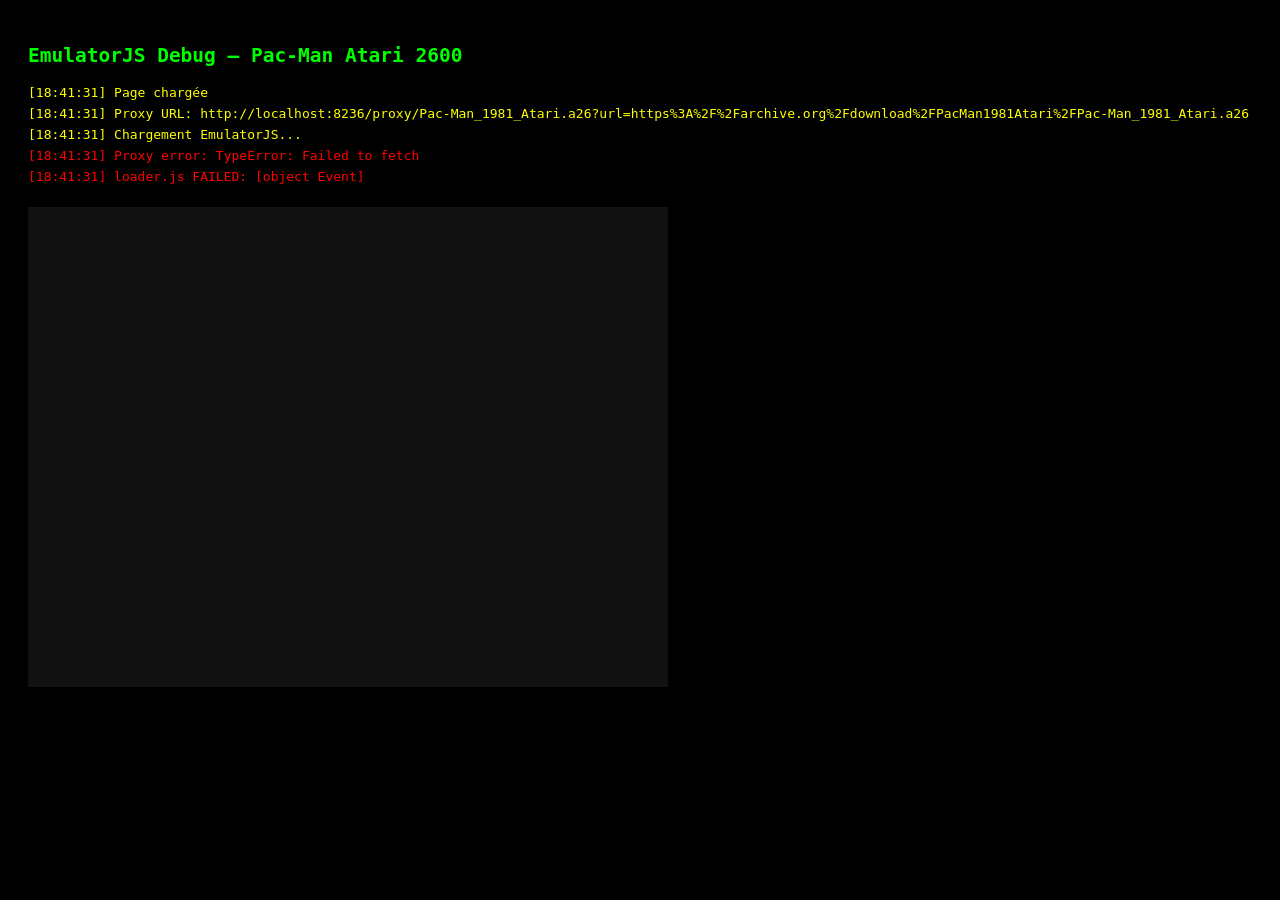
<file: debug.html>
<!DOCTYPE html>
<html>
<head>
  <meta charset="UTF-8">
  <title>EmulatorJS Debug</title>
  <style>
    body { background: #000; color: #0f0; font-family: monospace; padding: 20px; }
    #log { white-space: pre; font-size: 13px; line-height: 1.6; }
    #game { width: 640px; height: 480px; background: #111; margin: 20px 0; }
    .ok { color: #0f0; } .err { color: #f00; } .info { color: #ff0; }
  </style>
</head>
<body>
  <h2>EmulatorJS Debug — Pac-Man Atari 2600</h2>
  <div id="log"></div>
  <div id="game"></div>

  <script>
    const log = document.getElementById('log');
    function print(msg, cls='info') {
      const line = document.createElement('div');
      line.className = cls;
      line.textContent = '[' + new Date().toISOString().substr(11,8) + '] ' + msg;
      log.appendChild(line);
      console.log(msg);
    }

    print('Page chargée');

    // Test 1: proxy
    const proxyUrl = 'http://localhost:8236/proxy/Pac-Man_1981_Atari.a26?url=' +
      encodeURIComponent('https://archive.org/download/PacMan1981Atari/Pac-Man_1981_Atari.a26');
    print('Proxy URL: ' + proxyUrl);

    fetch(proxyUrl, { method: 'HEAD' })
      .then(r => {
        print('Proxy HEAD: ' + r.status + ' ' + r.headers.get('content-type'), r.ok ? 'ok' : 'err');
        print('CORS: Access-Control-Allow-Origin = ' + r.headers.get('access-control-allow-origin'), 'ok');
      })
      .catch(e => print('Proxy error: ' + e, 'err'));

    // Test 2: EmulatorJS
    print('Chargement EmulatorJS...');
    window.EJS_player        = '#game';
    window.EJS_gameUrl       = proxyUrl;
    window.EJS_core          = 'stella2014';
    window.EJS_pathtodata    = 'https://cdn.emulatorjs.org/stable/data/';
    window.EJS_startOnLoaded = true;
    window.EJS_gameName      = 'Pac-Man';

    window.EJS_onGameStart = () => {
      print('✅ EJS_onGameStart déclenché !', 'ok');
    };

    window.addEventListener('error', e => {
      print('JS ERROR: ' + e.message + ' (' + e.filename + ':' + e.lineno + ')', 'err');
    });

    const script = document.createElement('script');
    script.src = 'https://cdn.emulatorjs.org/stable/data/loader.js';
    script.onload = () => print('loader.js chargé (non-async, currentScript OK)', 'ok');
    script.onerror = e => print('loader.js FAILED: ' + e, 'err');
    document.body.appendChild(script);
  </script>
</body>
</html>
</file>
